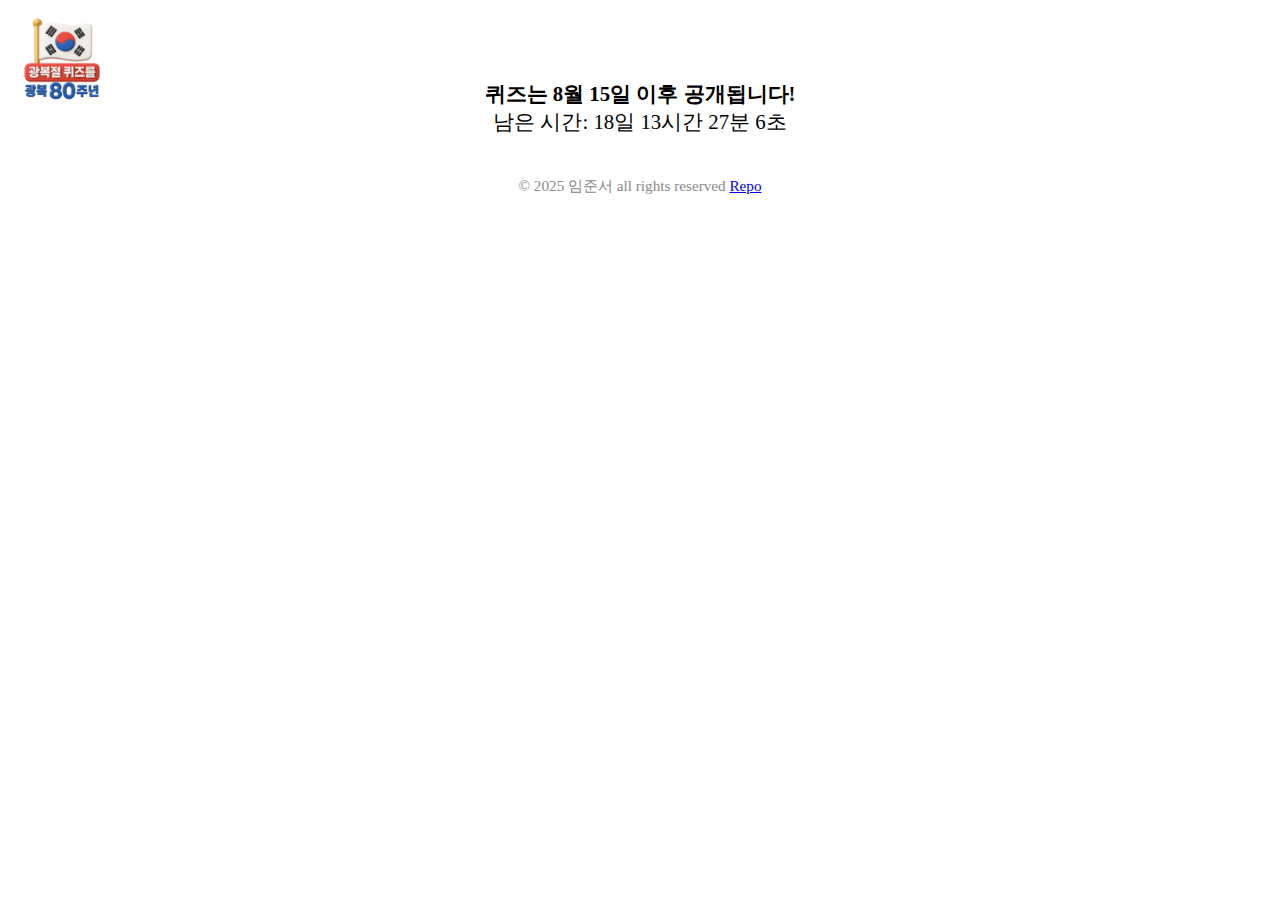
<file: index.html>
<!DOCTYPE html>
<html lang="ko">
<head>
  <meta charset="UTF-8">
  <meta name="viewport" content="width=device-width, initial-scale=1.0">
  <title>광복퀴즈</title>
  <link rel="stylesheet" href="광복퀴즈.css">
  <link rel="icon" href="태극문양.png" type="png">
</head>
<body>
  <a href="https://lim-2014.github.io/-/" target="_blank">
    <img src="광복퀴즈 로고.png" alt="광복퀴즈 로고" class="logo">
  </a>
  <div id="countdown-area" style="text-align:center; margin-top:80px; font-size:1.3em;"></div>
  <div class="quiz-area">
    <img id="quiz-img" src="1-문제 1.png" alt="문제 이미지" class="quiz-img">
    <input type="number" id="answerInput" placeholder="정답 숫자를 입력하세요" style="margin:18px 0; padding:10px; font-size:1.1em;">
    <button class="answer-btn" onclick="checkAnswer()">제출</button>
    <div id="result"></div>
    <button class="answer-btn" id="nextBtn" style="display:none;" onclick="nextQuestion()">다음 문제</button>
  </div>
  <script src="광복퀴즈.js"></script>
    <footer style="text-align:center; margin:40px 0 16px 0; color:#888; font-size:0.95em;">
    &copy; 2025 임준서 all rights reserved
    <a href="https://github.com/lim-2014/-____-/" target="_blank" rel="noopener noreferrer">Repo</a>
  </footer>
</body>
</html>
</file>
<file: 광복퀴즈.css>
.logo {
  position: absolute;
  top: 12px;
  left: 12px;
  width: 100px;
  height: auto;
  z-index: 10;
}
.quiz-area {
  max-width: 400px;
  margin: 0 auto;
  text-align: center;
  padding-top: 40px;
}
.quiz-img {
  display: block;
  margin: 0 auto 24px auto;
  width: 90%;
  max-width: 300px;
  aspect-ratio: 9 / 16;
  object-fit: contain;
  border-radius: 12px;
  box-shadow: 0 2px 8px #cccccc;
}
.answer-btn {
  display: block;
  width: 90%;
  max-width: 320px;
  margin: 12px auto;
  padding: 14px;
  font-size: 1.2em;
  border-radius: 8px;
  border: 1px solid #1976d2;
  background: #e3f2fd;
  color: #1976d2;
  cursor: pointer;
  transition: background 0.2s;
}
.answer-btn:active {
  background: #bbdefb;
}
#result {
  margin-top: 18px;
  font-size: 1.1em;
  color: #1976d2;
}
@media (max-width: 500px) {
  .logo {
    width: 60px;
    top: 8px;
    left: 8px;
  }
  .quiz-img {
    max-width: 95vw;
  }
  .answer-btn {
    font-size: 1em;
  }
}
</file>
